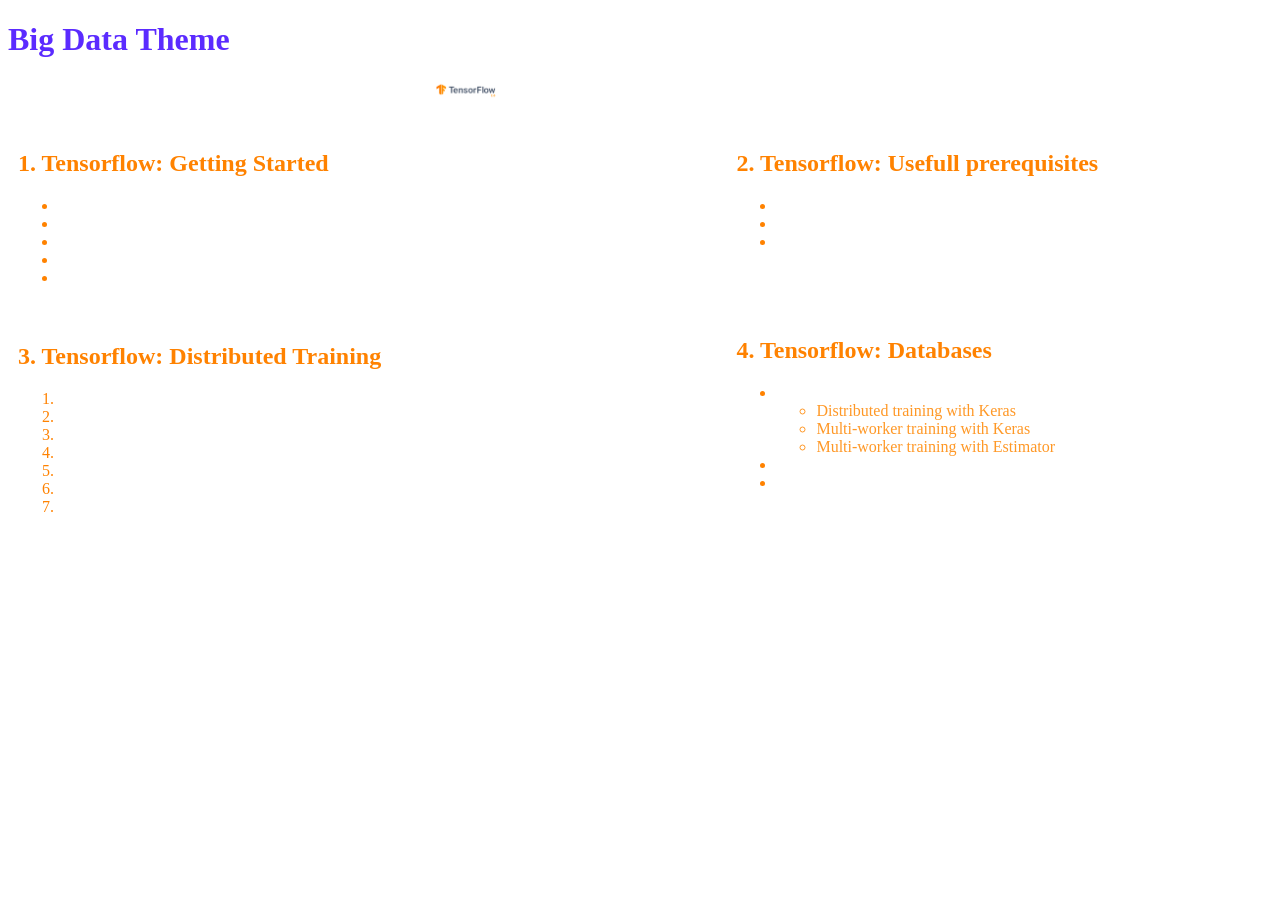
<file: index.html>
<!DOCTYPE html>
<html>
<head>
<title>BIG DATA</title>
<style></style>
<link href="style.css" rel="stylesheet" type="text/css">
</head>
<body>

<h1>Big Data Theme</h1>
	<p><a href="usefull/%CE%95%CE%A1%CE%93%CE%91%CE%A3%CE%99%CE%95%CE%A3-%CE%9F%CE%94%CE%97%CE%93%CE%99%CE%95%CE%A3.pdf"><strong>Programming Assignment:</strong></a> Distibuted Training with Tensorflow <a href="https://www.tensorflow.org/"><img src="usefull/tensor.png"></a></p>

<div class="first">
	<h2>1. Tensorflow: Getting Started</h2>
	<ul>
		<li><a href="https://www.tensorflow.org/tutorials/quickstart/beginner">TensorFlow 2 quickstart for beginners</a></li>
		<li><a href="https://www.tensorflow.org/tutorials/quickstart/advanced"> TensorFlow 2 quickstart for Experts</a></li>
		<li><a href="https://www.guru99.com/download-install-tensorflow.html">How to Download and Install TensorFLow Windows and Mac</a></li>
		<li><a href="https://www.guru99.com/jupyter-notebook-tutorial.html">Jupyter Notebook Tutorial: How to use with AWS</a></li>
		<li><a href="https://www.guru99.com/tensor-tensorflow.html">TensorFlow Basics: Tensor, Shape, Type, Graph, Sessions & Operators</a></li>
	</ul>
</div>



<div class="second">
	<h2>2. Tensorflow: Usefull prerequisites</h2>
	<ul>
		<li><a href="https://www.tensorflow.org/tutorials/keras/classification">Basic classification: Classify images of clothing</a></li>
		<li><a href="https://www.tensorflow.org/tutorials/load_data/images">Load images</a></li>
		<li><a href="hhttps://www.tensorflow.org/tutorials/load_data/numpy">Load NumPy data</a></li>
		<!-- <li><a href="https://www.tensorflow.org/tfx/tutorials/data_validation/tfdv_basic"> TensorFlow Data Validation</a></li>
		<li><a href="https://www.tensorflow.org/tfx/guide/tfdv">TensorFlow Data Validation: Checking and analyzing data</a></li>
		<li><a href="https://www.tensorflow.org/io/tutorials/azure">Azure blob storage with TensorFlow</a></li>	-->
	</ul>
</div>

<section class="dist">
<h2>3. Tensorflow: Distributed Training</h2>
<div>
	<ol>
		<li><a href="https://www.tensorflow.org/guide/distributed_training">Distributed training with TensorFlow</a></li>
		<li><a href="https://www.tensorflow.org/tutorials/distribute/keras">Distributed training with Keras</a></li>
		<li><a href="https://www.tensorflow.org/tutorials/distribute/custom_training">Custom training with tf.distribute.Strategy</a></li>
		<li><a href="https://www.tensorflow.org/tutorials/distribute/multi_worker_with_keras">Multi-worker training with Keras</a></li>
		<li><a href="https://www.tensorflow.org/tutorials/distribute/multi_worker_with_estimator">Multi-worker training with Estimator</a></li>
		<li><a href="https://www.tensorflow.org/tutorials/distribute/save_and_load">Save and load a model using a distribution strategy</a></li>
		<li><a href="https://www.tensorflow.org/tutorials/distribute/input">Distributed Input</a></li>
	</ol>
</div>
</section>
<section class="data">
<h2>4. Tensorflow: Databases</h2>
<div>
	<ul>
		<li><a href="https://www.tensorflow.org/datasets/catalog/mnist"><strong>MNIST: </strong><ul style="color:#FF9826"><li>Distributed training with Keras</li><li>Multi-worker training with Keras</li><li>Multi-worker training with Estimator</li></ul></a></li>
		<li><a href="https://www.tensorflow.org/datasets/catalog/fashion_mnist"><strong>Fashion MNIST: </strong>Custom training with tf.distribute.Strategy</a></li>
		<li><a href="https://lionbridge.ai/datasets/tensorflow-datasets-machine-learning/">30 Largest TensorFlow Datasets for Machine Learning</a></li>
	</ul>
</div>
</section>
</body>
</html>
</file>
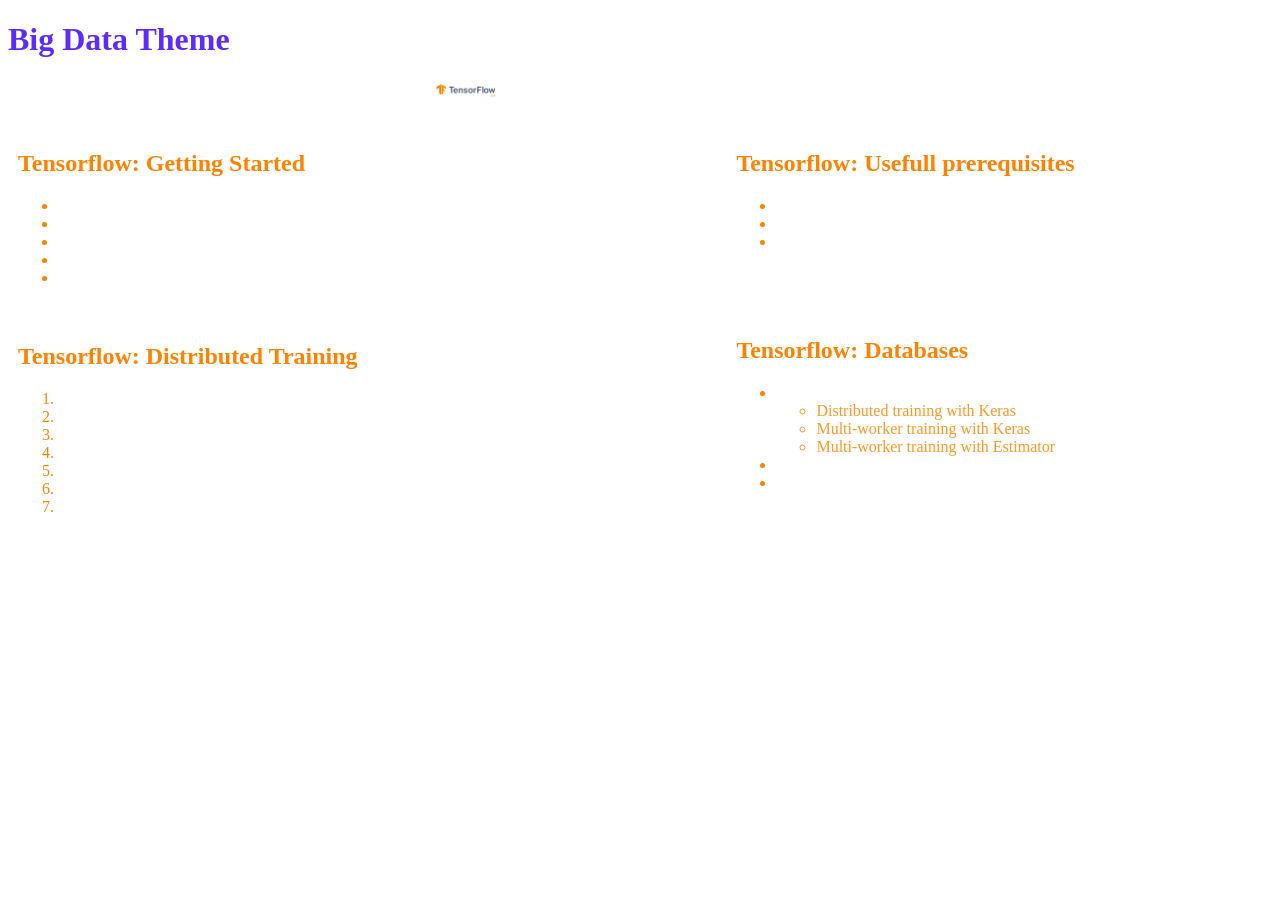
<file: home.html>
<!DOCTYPE html>
<html>
<head>
<title>BIG DATA</title>
<style></style>
<link href="style.css" rel="stylesheet" type="text/css">
</head>
<body>

<h1>Big Data Theme</h1>
	<p><a href="usefull/%CE%95%CE%A1%CE%93%CE%91%CE%A3%CE%99%CE%95%CE%A3-%CE%9F%CE%94%CE%97%CE%93%CE%99%CE%95%CE%A3.pdf"><strong>Programming Assignment:</strong></a> Distibuted Training with Tensorflow <a href="https://www.tensorflow.org/"><img src="usefull/tensor.png"></a></p>

<div class="first">
	<h2>Tensorflow: Getting Started</h2>
	<ul>
		<li><a href="https://www.tensorflow.org/tutorials/quickstart/beginner">TensorFlow 2 quickstart for beginners</a></li>
		<li><a href="https://www.tensorflow.org/tutorials/quickstart/advanced"> TensorFlow 2 quickstart for Experts</a></li>
		<li><a href="https://www.guru99.com/download-install-tensorflow.html">How to Download and Install TensorFLow Windows and Mac</a></li>
		<li><a href="https://www.guru99.com/jupyter-notebook-tutorial.html">Jupyter Notebook Tutorial: How to use with AWS</a></li>
		<li><a href="https://www.guru99.com/tensor-tensorflow.html">TensorFlow Basics: Tensor, Shape, Type, Graph, Sessions & Operators</a></li>
	</ul>
</div>



<div class="second">
	<h2>Tensorflow: Usefull prerequisites</h2>
	<ul>
		<li><a href="https://www.tensorflow.org/tutorials/keras/classification">Basic classification: Classify images of clothing</a></li>
		<li><a href="https://www.tensorflow.org/tutorials/load_data/images">Load images</a></li>
		<li><a href="hhttps://www.tensorflow.org/tutorials/load_data/numpy">Load NumPy data</a></li>
		<!-- <li><a href="https://www.tensorflow.org/tfx/tutorials/data_validation/tfdv_basic"> TensorFlow Data Validation</a></li>
		<li><a href="https://www.tensorflow.org/tfx/guide/tfdv">TensorFlow Data Validation: Checking and analyzing data</a></li>
		<li><a href="https://www.tensorflow.org/io/tutorials/azure">Azure blob storage with TensorFlow</a></li>	-->
	</ul>
</div>

<section class="dist">
<h2>Tensorflow: Distributed Training</h2>
<div>
	<ol>
		<li><a href="https://www.tensorflow.org/guide/distributed_training">Distributed training with TensorFlow</a></li>
		<li><a href="https://www.tensorflow.org/tutorials/distribute/keras">Distributed training with Keras</a></li>
		<li><a href="https://www.tensorflow.org/tutorials/distribute/custom_training">Custom training with tf.distribute.Strategy</a></li>
		<li><a href="https://www.tensorflow.org/tutorials/distribute/multi_worker_with_keras">Multi-worker training with Keras</a></li>
		<li><a href="https://www.tensorflow.org/tutorials/distribute/multi_worker_with_estimator">Multi-worker training with Estimator</a></li>
		<li><a href="https://www.tensorflow.org/tutorials/distribute/save_and_load">Save and load a model using a distribution strategy</a></li>
		<li><a href="https://www.tensorflow.org/tutorials/distribute/input">Distributed Input</a></li>
	</ol>
</div>
</section>
<section class="data">
<h2>Tensorflow: Databases</h2>
<div>
	<ul>
		<li><a href="https://www.tensorflow.org/datasets/catalog/mnist"><strong>MNIST: </strong><ul style="color:#FF9826"><li>Distributed training with Keras</li><li>Multi-worker training with Keras</li><li>Multi-worker training with Estimator</li></ul></a></li>
		<li><a href="https://www.tensorflow.org/datasets/catalog/fashion_mnist"><strong>Fashion MNIST: </strong>Custom training with tf.distribute.Strategy</a></li>
		<li><a href="https://lionbridge.ai/datasets/tensorflow-datasets-machine-learning/">30 Largest TensorFlow Datasets for Machine Learning</a></li>
	</ul>
</div>
</section>
</body>
</html>
</file>
<file: style.css>
@charset "utf-8";

body {
  background-image: url('https://i.pinimg.com/originals/eb/60/82/eb60823cf0dd7c2a92edee36ed2a3fe6.jpg');
  background-repeat: no-repeat;
  background-size: cover;
}
p {
	color: #FFFFFF;
}
h1 {
	color: rgba(91,43,255,1.00);
}
h2 {
	color: #FF8200;
}
a {
	color: #FFFFFF;
	text-decoration: none;
}

.first {
	float: left;
	position: relative;
	width: 40%;
	margin: 10px;
}

.second {
	float: right;
	position: relative;
	width: 40%;
	margin: 10px 30px 50px 10px;
}

.dist {
	float:left;
	position:relative;
	width:40%; 
	margin: 10px;
}

.data {
	float: right;
	position: relative;
	width: 40%;
	margin: 0px 30px 10px 10px;
}

ol, ul {
	color: #FF8200;
}

img{
	max-width: 5%;
	height:auto;
}
</file>
